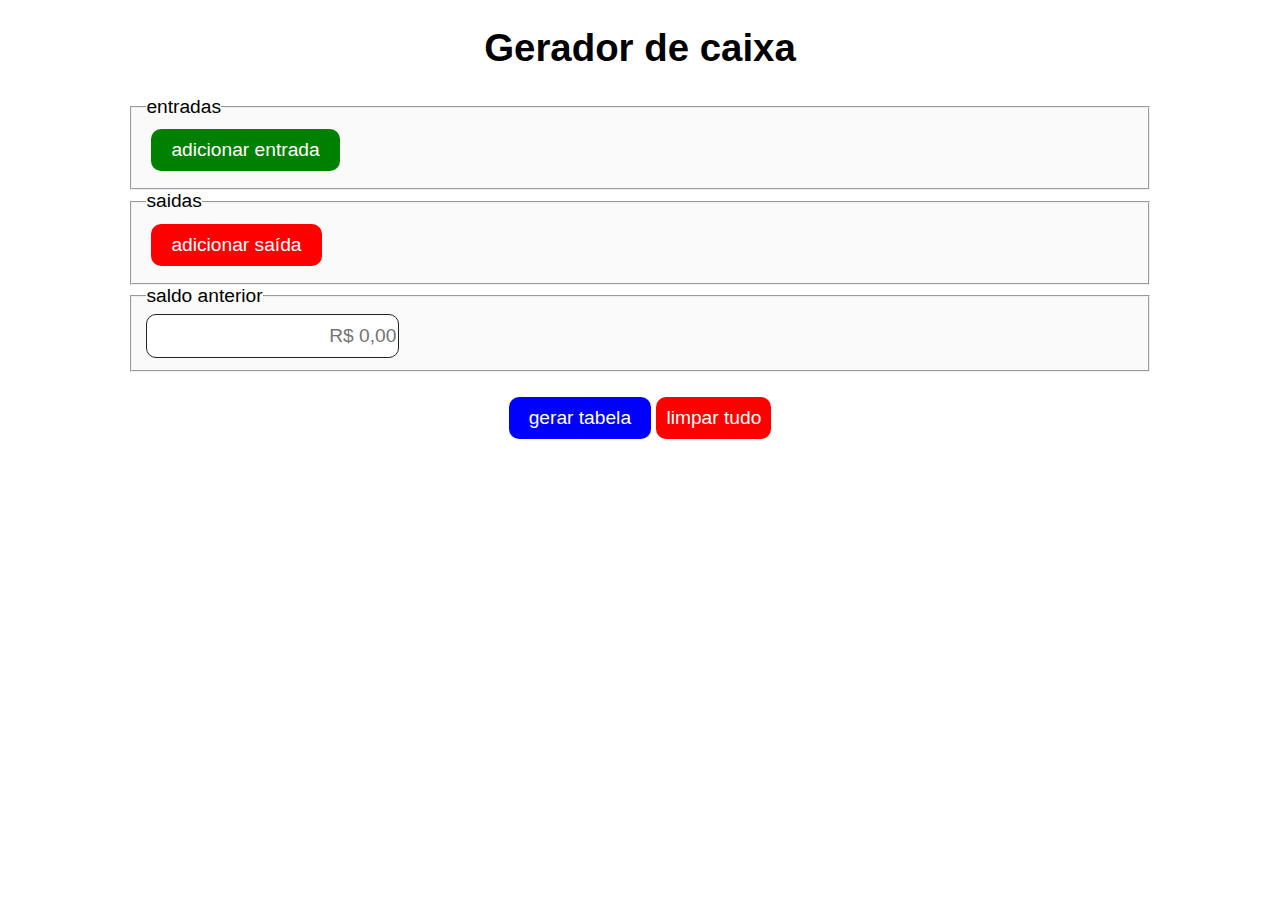
<file: index.html>
<!DOCTYPE html>
<html lang="pt-BR" manifest="manifest.appcache">
  <head>
    <meta charset="UTF-8" />
    <meta http-equiv="X-UA-Compatible" content="IE=edge" />
    <meta name="viewport" content="width=device-width, initial-scale=1.0" />
    <meta name="description" content="este programa visa orientar e auxiliar pessoas leigas a lidarem com suas finanças">
    <meta name="author" content="welbio dione">
    <link rel="stylesheet" href="src/normalize-min.css">
    <link rel="stylesheet" href="src/style.css">
    <link rel="shortcut icon" href="assets/logo.jpeg" type="image/x-icon">
    <title>Gerador de caixa</title>
  </head>
  <body>
    <header>
      <h1>Gerador de caixa</h1>
    </header>
    <main class="container">
      <div class="movement">
        <fieldset form="informations">
          <legend>entradas</legend>
          <div class="add-card"></div>
          <div class="set-entry"></div>
          <button id="add-entry" class="entry" onclick="addNewEntry()">adicionar entrada</button>
        </fieldset>
        <fieldset form="informations">
          <legend>saidas</legend>
          <div class="add-card-exit"></div>
          <div class="set-exit"></div>
          <button id="add-exit" class="back" onclick="addNewExit()">adicionar saída</button>
        </fieldset form="informations">
        <div class="previous-balance">
          <fieldSet informations>
            <legend>saldo anterior</legend>
          <input type="text" id="balance" placeholder="R$ 0,00"/>
          </fieldSet>
        </div>
        <div class="form">
          <button id="btn-calculate" type="submit" onclick="calculate()">gerar tabela</button>
          <button id="btn-reset" type="submit" onclick="openReset()">limpar tudo</button>
        </div>
      </div>
    </main>
    <div class="modal-shadow">
      <div class="modal">
        <p>Tem certeza que quer <span style="color: red">excluir</span> esse item?</p>
        <button onclick="deleteCard()" class="entry">confirmar</button>
        <button onclick="closeModal()" class="back">cancelar</button>
      </div>
    </div>
    <div class="modal-shadow m-reset">
      <div class="modal modal-reset">
        <p>Deseja <span style="color: red">excluir</span> todo o progresso?</p>
        <button onclick="reset()" class="entry">confirmar</button>
        <button onclick="closeReset()" class="back">cancelar</button>
      </div>
    </div>
    <div class="table-info">
      <table>
        <caption class="date-table"></caption>
        <thead>
          <tr>
            <th class="hidden"></th>
            <th>descrição</th>
            <th>entradas</th>
            <th>saídas</th>
          </tr>
        </thead>
        <tbody class="input-info">  
        </tbody>
      </table>
    </div>
    <div class="form">
      <button class="entry restart" onclick="restart()">reiniciar</button>
      <button class="entry save" onclick="print()">salvar</button>
    </div>
    <script src="./src/index.js"></script>
  </body>
</html>
</file>
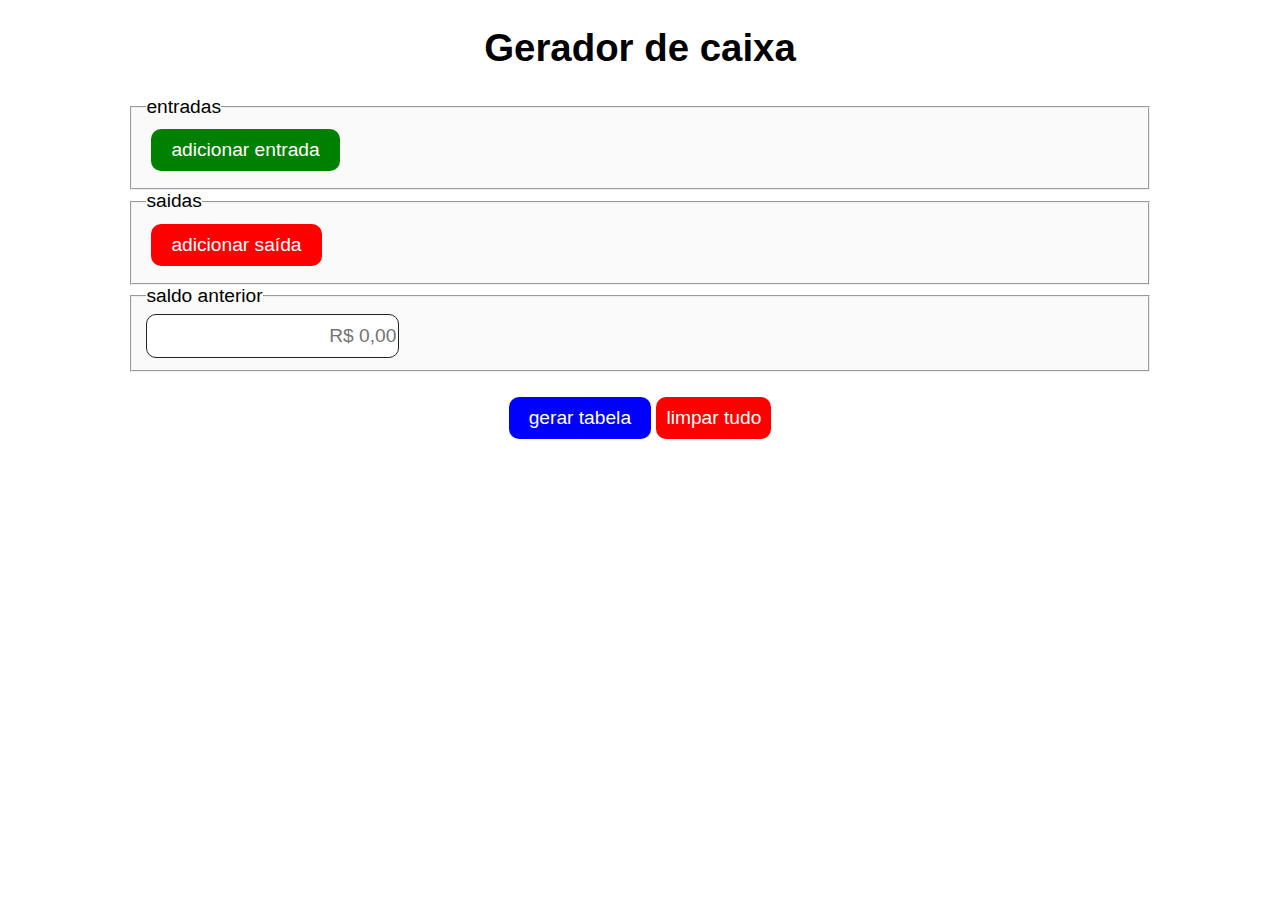
<file: offline-use/gerador-de-caixa.html>
<!DOCTYPE html>
<html lang="pt-BR" manifest="manifest.appcache">
  <head>
    <meta charset="UTF-8" />
    <meta http-equiv="X-UA-Compatible" content="IE=edge" />
    <meta name="viewport" content="width=device-width, initial-scale=1.0" />
    <meta name="description" content="este programa visa orientar e auxiliar pessoas leigas a lidarem com suas finanças">
    <meta name="author" content="welbio dione">
    <!-- normalize -->
    <style>
      /*! normalize.css v8.0.1 | MIT License | github.com/necolas/normalize.css */
html { line-height: 1.15; -webkit-text-size-adjust: 100%; text-size-adjust: 100%; }
body { margin: 0; }
main { display: block; }
h1 { font-size: 2em; margin: 0.67em 0; }
hr { box-sizing: content-box; height: 0; overflow: visible; }
pre { font-family: monospace, monospace; font-size: 1em; }
a { background-color: transparent; }
abbr[title] { border-bottom: none; text-decoration: underline; text-decoration: underline dotted; }
b, strong { font-weight: bolder; }
code, kbd, samp { font-family: monospace, monospace; font-size: 1em; }
small { font-size: 80%; }
sub, sup { font-size: 75%; line-height: 0; position: relative; vertical-align: baseline; }
sub { bottom: -0.25em; }
sup { top: -0.5em; } 
img { border-style: none; }
button, input, optgroup, select, textarea { font-family: inherit; font-size: 100%; line-height: 1.15; margin: 0; }
button, input { overflow: visible; }
button, select { text-transform: none; }
button, [type="button"], [type="reset"], [type="submit"] {appearance: button; }
button::-moz-focus-inner, [type="button"]::-moz-focus-inner, [type="reset"]::-moz-focus-inner, [type="submit"]::-moz-focus-inner { border-style: none; padding: 0; }
button:-moz-focusring, [type="button"]:-moz-focusring, [type="reset"]:-moz-focusring, [type="submit"]:-moz-focusring { outline: 1px dotted ButtonText; }
fieldset { padding: 0.35em 0.75em 0.625em; }
legend { box-sizing: border-box; color: inherit; display: table; max-width: 100%; padding: 0; white-space: normal; }
progress { vertical-align: baseline; }
textarea { overflow: auto; }
[type="checkbox"], [type="radio"] { box-sizing: border-box; padding: 0; }
[type="number"]::-webkit-inner-spin-button, [type="number"]::-webkit-outer-spin-button { height: auto; }
[type="search"] { appearance: textfield; outline-offset: -2px; }
[type="search"]::-webkit-search-decoration { -webkit-appearance: none; }
::-webkit-file-upload-button { -webkit-appearance: button; font: inherit; }
details { display: block; }
summary { display: list-item; }
template { display: none; }
[hidden] { display: none; }
    </style>
    <!-- style.css -->
    <style>
      :root {
  --entry-bg : #8fffa7;
  --entry-color: #0f2f16;
  --exit-bg: #ff8f8f;
  --exit-color: #2f1010;
  --entry: #008000;
  --exit: #ff0000;
  --calculate-save: #0000ff;
  --entry-disabled: #829782;
  --exit-disabled: #e6b0b0;
  --dark: #232323;
  --card-bg: #fafafa;
  --light-text: #ffffff;
  --dark-text: #101010;
  --modal-bg: #eaeaea;
  --modal-shadow: #000000a3;
  --modal-border: #686868;
  --table-border: #C0C0C0;
  --table-head: #F0F0F0;
}

body {
  font-family: Arial, Helvetica, sans-serif;
  position: relative;
  font-size: 1.2rem;
}
header {
  text-align: center;
}
.page-title {
  font: 2rem;
}
input {
  height: 40px;
  border-radius: 10px;
  border: solid 1px var(--dark);
  outline: none;
  text-align: right;
}
.container {
  margin: 0 10vw;
}
fieldset {
  background: var(--card-bg);
}
.entry {
  margin: 5px;
  padding: 10px 20px;
  background: var(--entry);
  border: none;
  border-radius: 10px;
  color: var(--light-text);
}
.entry:disabled {
  background: var(--entry-disabled);
}
.back {
  padding: 10px 20px;
  background: var(--exit);
  border: none;
  border-radius: 10px;
  color: var(--light-text);
  margin: 5px
}
.back:disabled {
  background: var(--exit-disabled);
}
.card-entry {
  background: var(--entry-bg);
  border: solid 1px var(--entry-color);
  color: var(--entry-color);
  display: flex;
  justify-content: space-between;
  align-items: center;
  margin: 5px;
  padding: 5px;
  border-radius: 10px;
  font-size: 1.1rem;
  box-sizing: border-box;
}
.card-exit {
  background: var(--exit-bg);
  border: solid 1px var(--exit-color);
  color: var(--exit-color);
  display: flex;
  justify-content: space-between;
  align-items: center;
  margin: 5px;
  padding: 5px;
  border-radius: 10px;
}
#btn-calculate {
  background: var(--calculate-save);
  color: var(--light-text);
  padding: 10px 20px;
  border: none;
  border-radius: 10px;
}
#btn-reset {
  background: var(--exit);
  color: var(--light-text);
  border: none;
  border-radius: 10px;
  padding: 10px;
}
#btn-calculate, #btn-reset {
  margin: 10px 0;
}
.form {
  text-align: center;
  margin: 15px;
}
.close {
  width: 40px;
  transition: .4s ease;
}
.close:hover {
  filter: invert(11%) sepia(72%) saturate(6689%) hue-rotate(358deg) brightness(111%) contrast(113%);
}
.modal {
  background: var(--modal-bg);
  text-align: center;
  border: solid 1px var(--modal-border);
  border-radius: 10px;
  position: fixed;
  padding: 20px;
  position: fixed;
  top: 50%;
  left: 50%;
  transform: translate(-50%, -50%);
  display: none;
  z-index: 100;
}
.modal-shadow {
  width:100%;
  height: 100%;
  position: fixed;
  z-index: 10;
  top: 0;
  left: 0;
  background: var(--modal-shadow);
  display: none;
}
.buttons-add {
  display: flex;
  justify-content: space-between;
  align-items: center;
  width: 100%;
}
._entry input, .exit input {
  margin: 10px 0;
  text-align: center;
}
.save {
  background: var(--calculate-save);
  display: none;
}
.remove {
  display: none;
}
.select {
  display: block;
}
.table-info {
  display: flex;
  justify-content: center;
}
table {
  border-collapse: collapse;
  display: none;
}
table th {
  border:1px solid var(--table-border);
  padding:10px;
  background: var(--table-head);
}
table td {
  border:1px solid var(--table-border);
  padding:10px;
}
.table-head {
  background: var(--table-head);
}
.table-red {
  background: var(--exit-bg);
  color: var(--exit-color);
}
.table-green {
  background: var(--entry-bg);
  color: var(--entry-color);
}
.restart {
  display: none;
  text-align: center;
}

/* responsividade */
@media screen and (max-width: 600px) {
  .modal {
    width: 70vw;
  }
}
@media screen and (max-width: 390px) {
  .page-title {
    font-size: 1.4rem;
  }
  input {
    width: 100%;
  }
  .table-info {
    font-size: .8rem;
  }
  .back, .entry, #btn-calculate, #btn-reset {
    padding: 10px 10px;
    font-size: 1rem;
    height: 40px;
  }
  table th, table td {
    padding: 5px;
  }
}
    </style>
    <link rel="shortcut icon" href="assets/logo.jpeg" type="image/x-icon">
    <title>Gerador de caixa</title>
  </head>
  <body>
    <header>
      <h1>Gerador de caixa</h1>
    </header>
    <main class="container">
      <div class="movement">
        <fieldset form="informations">
          <legend>entradas</legend>
          <div class="add-card"></div>
          <div class="set-entry"></div>
          <button id="add-entry" class="entry" onclick="addNewEntry()">adicionar entrada</button>
        </fieldset>
        <fieldset form="informations">
          <legend>saidas</legend>
          <div class="add-card-exit"></div>
          <div class="set-exit"></div>
          <button id="add-exit" class="back" onclick="addNewExit()">adicionar saída</button>
        </fieldset form="informations">
        <div class="previous-balance">
          <fieldSet informations>
            <legend>saldo anterior</legend>
          <input type="text" id="balance" placeholder="R$ 0,00"/>
          </fieldSet>
        </div>
        <div class="form">
          <button id="btn-calculate" type="submit" onclick="calculate()">gerar tabela</button>
          <button id="btn-reset" type="submit" onclick="openReset()">limpar tudo</button>
        </div>
      </div>
    </main>
    <div class="modal-shadow">
      <div class="modal">
        <p>Tem certeza que quer <span style="color: red">excluir</span> esse item?</p>
        <button onclick="deleteCard()" class="entry">confirmar</button>
        <button onclick="closeModal()" class="back">cancelar</button>
      </div>
    </div>
    <div class="modal-shadow m-reset">
      <div class="modal modal-reset">
        <p>Deseja <span style="color: red">excluir</span> todo o progresso?</p>
        <button onclick="reset()" class="entry">confirmar</button>
        <button onclick="closeReset()" class="back">cancelar</button>
      </div>
    </div>
    <div class="table-info">
      <table>
        <caption class="date-table"></caption>
        <thead>
          <tr>
            <th class="hidden"></th>
            <th>descrição</th>
            <th>entradas</th>
            <th>saídas</th>
          </tr>
        </thead>
        <tbody class="input-info">  
        </tbody>
      </table>
    </div>
    <div class="form">
      <button class="entry restart" onclick="restart()">reiniciar</button>
      <button class="entry save" onclick="print()">salvar</button>
    </div>
    <script>
      let values = {
  entry: [],
  exit: [],
  desExit: [],
  desEntry: [],
  previous: 0,
  sum: 0,
  total: 0,
};

let contEntry = 0,
  contExit = 0;

// entradas---------------------------------------------------------
const createNewEntry = document.querySelector(".set-entry"),
  cardEntry = document.querySelector(".add-card"),
  disabledOrEnabledEntry = document.querySelector("#add-entry");

let descriptionEntry, valueEntry;

function addNewEntry() {
  createNewEntry.innerHTML = `
  <div class="modal-shadow">
    <div class="_entry modal">
      <h4>Adicionar <span style="color: green;">entrada</span></h4>
      <input type="text" id="entry-description" placeholder="descrição"/> <br>
      <input type="text" id="entry-value" class="money" placeholder="R$ 0,00"/"> <br>
      <div class="buttons-add">
        <button onclick="addEntry()" class="entry">adicionar</button>
        <button onclick="removeEntry()" class="back">cancelar</button>
      </div>
    </div>
  </div>`;

  document.querySelector("._entry").classList.add("select");
  document.querySelector(".modal-shadow").classList.add("select");
  disabledOrEnabledEntry.disabled = true;
  const inputValue = document.querySelector("#entry-value");
  const inputDes = document.querySelector("#entry-description");
  inputDes.focus();

  // validação do input R$ 0,00
  const inputMoney = document.querySelector(".money");
  inputMoney.addEventListener("input", () => {
    let valor = inputMoney.value;
    valor = valor.replace(/[^\d]/g, "");

    let valorEmCentavos = Number(valor) / 100;
    valor = valorEmCentavos.toLocaleString("pt-BR", {
      minimumFractionDigits: 2,
      maximumFractionDigits: 2,
    });
    inputMoney.value = valor;
  });

  document.addEventListener("keydown", (event) => {
    if (event.key === "Enter") {
      if (inputValue !== document.activeElement) {
        inputValue.focus();
      } else {
        addEntry();
      }
    }
    if (event.key === 'Escape') {
      removeEntry()
    }
  });
}

function addEntry() {
  valueEntry = document.querySelector("#entry-value").value;
  values.entry.push(+valueEntry.replace(".", "").replace(",", "."));

  descriptionEntry = document.querySelector("#entry-description").value;
  values.desEntry.push(descriptionEntry);

  disabledOrEnabledEntry.disabled = false;
  createNewEntry.innerHTML = "";
  cardEntry.innerHTML += `<div class="card-entry entry${contEntry}">
  <p><b>${descriptionEntry}</b>${descriptionEntry === "" ? "" : ": R$ "}
  ${valueEntry === '' ? '0,00': valueEntry}</p>
  <p onclick="openModal(this)">❌</p>
  </div>`;
  contEntry++;
}

function removeEntry() {
  createNewEntry.innerHTML = "";
  disabledOrEnabledEntry.disabled = false;
}

function openReset() {
  document.querySelector(".m-reset").classList.add("select");
  document.querySelector(".modal-reset").classList.add("select");

  document.addEventListener('keydown', event => {
    if (event.key === 'Enter') {
      reset()
    } 
    if (event.key === 'Escape') {
      closeReset()
    }
  })
}

function closeReset() {
  document.querySelector(".m-reset").classList.remove("select");
  document.querySelector(".modal-reset").classList.remove("select");
}

function reset() {
  window.location.replace(window.location.href);
}

// saidas--------------------------------------------------------------------
const createNewExit = document.querySelector(".set-exit"),
  cardExit = document.querySelector(".add-card-exit"),
  disabledOrEnabledExit = document.querySelector("#add-exit");

let descriptionExit, valueExit;

function addNewExit() {
  createNewExit.innerHTML = `
  <div class="modal-shadow">
    <div class="exit modal">
      <h4>Adicionar <span style="color: red;">saída</span></h4>
      <input type="text" id="exit-description" placeholder="descrição"/> <br>
      <input type="text" id="exit-value" class="money" placeholder="R$ 0,00"/> <br>
      <div class="buttons-add">
        <button onclick="addExit()" class="entry">adicionar</button>
        <button onclick="removeExit()" class="back">cancelar</button>
      </div>
    </div>
  </div>`;

  document.querySelector(".exit").classList.add("select");
  document.querySelector(".modal-shadow").classList.add("select");
  const inputValue = document.querySelector("#exit-value");
  const inputDes = document.querySelector("#exit-description");
  inputDes.focus();
  disabledOrEnabledExit.disabled = true;

  // validação do input R$ 0,00
  const inputMoney = document.querySelector(".money");
  inputMoney.addEventListener("input", () => {
    let valor = inputMoney.value;
    valor = valor.replace(/[^\d]/g, "");

    let valorEmCentavos = Number(valor) / 100;
    valor = valorEmCentavos.toLocaleString("pt-BR", {
      minimumFractionDigits: 2,
      maximumFractionDigits: 2,
    });
    inputMoney.value = valor;
  });

  document.addEventListener("keydown", (event) => {
    if (event.key === "Enter") {
      if (inputValue !== document.activeElement) {
        inputValue.focus();
      } else {
        addExit();
      }
    }
    if (event.key === 'Escape') {
      removeExit()
    }
  });
}

function addExit() {
  valueExit = document.querySelector("#exit-value").value;
  values.exit.push(+valueExit.replace(".", "").replace(",", "."));

  descriptionExit = document.querySelector("#exit-description").value;
  values.desExit.push(descriptionExit);

  disabledOrEnabledExit.disabled = false;

  createNewExit.innerHTML = "";
  cardExit.innerHTML += `<div class="card-exit exit${contExit}">
  <p><b>${descriptionExit}</b>${descriptionExit === "" ? "" : ": R$ "}
  ${valueExit === '' ? '0,00' : valueExit}</p>
  <p onclick="openModal(this)">❌</p>
  </div>`;
  contExit++;
}

// validação do input R$ 0,00
const inputMoney = document.querySelector("#balance");
inputMoney.addEventListener("input", () => {
  let valor = inputMoney.value;
  valor = valor.replace(/[^\d]/g, "");

  let valorEmCentavos = Number(valor) / 100;
  valor = valorEmCentavos.toLocaleString("pt-BR", {
    minimumFractionDigits: 2,
    maximumFractionDigits: 2,
  });
  inputMoney.value = valor;
});

function removeExit() {
  createNewExit.innerHTML = "";
  disabledOrEnabledExit.disabled = false;
}

function calculate() {
  // removendo os itens de entrada que o usuário excluiu entradas--------------
  const itensToRemoveEn = [];
  for (let i = 0; i < values.desEntry.length; i++) {
    let element = document.querySelector(`.entry${i}`);

    if (element.classList.contains("remove")) {
      itensToRemoveEn.push(i);
    }
  }

  for (let i = itensToRemoveEn.length - 1; i >= 0; i--) {
    const index = itensToRemoveEn[i];

    values.entry.splice(index, 1);
    values.desEntry.splice(index, 1);
  }

  // para as saídas----------------
  const itensToRemoveEx = [];
  for (let i = 0; i < values.desExit.length; i++) {
    let element = document.querySelector(`.exit${i}`);

    if (element.classList.contains("remove")) {
      itensToRemoveEx.push(i);
    }
  }

  for (let i = itensToRemoveEx.length - 1; i >= 0; i--) {
    const index = itensToRemoveEx[i];

    values.exit.splice(index, 1);
    values.desExit.splice(index, 1);
  }
  // --------------------------------------------------------------------------

  values.previous = +document.querySelector("#balance").value.replace('.', '').replace(',', '.');

  let sumExit = 0;
  for (let i = 0; i < values.entry.length; i++) {
    values.sum += values.entry[i];
  }

  for (let j = 0; j < values.exit.length; j++) {
    sumExit += values.exit[j];
  }

  values.total = values.sum - sumExit + values.previous;

  const date = new Date(),
    day = date.getDate(),
    month = date.getMonth() + 1,
    year = date.getFullYear(),
    dateTable = document.querySelector(".date-table");

  dateTable.innerHTML = `
  ${day < 10 ? `0${day}` : day}/${month < 10 ? `0${month}` : month}/${year}
  `;

  const result = document.querySelector(".input-info");
  const table = document.querySelector("table");
  const main = document.querySelector(".container");
  main.innerHTML = "";
  table.classList.add("select");
  for (let i = 0; i < values.desEntry.length; i++) {
    result.innerHTML += `
    <tr>
      <td></td>
      <td>${values.desEntry[i]}</td>
      <td class="table-green">${values.entry[i]
        .toFixed(2)
        .replace(".", ",")}</td>
      <td></td>
    </tr>
    `;
  }
  for (let j = 0; j < values.desExit.length; j++) {
    result.innerHTML += `<tr>
      <td></td>
      <td>${values.desExit[j]}</td>
      <td></td>
      <td class="table-red">${values.exit[j].toFixed(2).replace(".", ",")}</td>
    </tr>
    `;
  }

  result.innerHTML += `
  <tr>
    <td class="table-head"><b>saldo anterior</b></td>
    <td colspan=3>${values.previous.toFixed(2).replace(".", ",")}</td>
  </tr>
  <tr>
    <td class="table-head"><b>saldo atual</b></td>
    <td colspan=3>${values.total.toFixed(2).replace(".", ",")}</td>
  </tr>
  <tr>
    <td class="table-head"><b>para conferência</b></td>
    <td colspan=3>${(values.sum + values.previous)
      .toFixed(2)
      .replace(".", ",")}</td>
  </tr>
  <tr>
    <td class="table-head table-green">total de entradas</td>
    <td colspan=3 class="table-green">${values.sum
      .toFixed(2)
      .replace(".", ",")}</td>
  </tr>
  <tr>
    <td class="table-head table-red">total de saídas</td>
    <td colspan=3 class="table-red">${sumExit.toFixed(2).replace(".", ",")}</td>
  </tr>
  <tr class="table-rend">
    <td class="table-head ${
      values.sum - sumExit >= 0 ? "table-green" : "table-red"
    }">rendimento mensal</td>
    <td colspan=3 class="${
      values.sum - sumExit >= 0 ? "table-green" : "table-red"
    }">${(values.sum - sumExit).toFixed(2).replace(".", ",")}</td>
  </tr>
  `;

  document.querySelector(".restart").style.display = "inline";
  document.querySelector(".save").style.display = "inline";
}

let elementCard;
const modalShadow = document.querySelector(".modal-shadow"),
  modal = document.querySelector(".modal");

function openModal(e) {
  elementCard = e;

  modalShadow.style.display = "block";
  modal.style.display = "block";

  document.addEventListener('keydown', event => {
    if (event.key === 'Enter') {
      deleteCard()
    }
    if (event.key === 'Escape') {
      closeModal()
    }
  })
}

function closeModal() {
  modalShadow.style.display = "none";
  modal.style.display = "none";
}

function deleteCard() {
  modalShadow.style.display = "none";
  modal.style.display = "none";
  elementCard.parentElement.classList.add("remove");
}

function restart() {
  window.location.replace(window.location.href);
}

    </script>
  </body>
</html>
</file>
<file: src/style.css>
:root {
  --entry-bg : #8fffa7;
  --entry-color: #0f2f16;
  --exit-bg: #ff8f8f;
  --exit-color: #2f1010;
  --entry: #008000;
  --exit: #ff0000;
  --calculate-save: #0000ff;
  --entry-disabled: #829782;
  --exit-disabled: #e6b0b0;
  --dark: #232323;
  --card-bg: #fafafa;
  --light-text: #ffffff;
  --dark-text: #101010;
  --modal-bg: #eaeaea;
  --modal-shadow: #000000a3;
  --modal-border: #686868;
  --table-border: #C0C0C0;
  --table-head: #F0F0F0;
}

body {
  font-family: Arial, Helvetica, sans-serif;
  position: relative;
  font-size: 1.2rem;
}
header {
  text-align: center;
}
.page-title {
  font: 2rem;
}
input {
  height: 40px;
  border-radius: 10px;
  border: solid 1px var(--dark);
  outline: none;
  text-align: right;
}
.container {
  margin: 0 10vw;
}
fieldset {
  background: var(--card-bg);
}
.entry {
  margin: 5px;
  padding: 10px 20px;
  background: var(--entry);
  border: none;
  border-radius: 10px;
  color: var(--light-text);
}
.entry:disabled {
  background: var(--entry-disabled);
}
.back {
  padding: 10px 20px;
  background: var(--exit);
  border: none;
  border-radius: 10px;
  color: var(--light-text);
  margin: 5px
}
.back:disabled {
  background: var(--exit-disabled);
}
.card-entry {
  background: var(--entry-bg);
  border: solid 1px var(--entry-color);
  color: var(--entry-color);
  display: flex;
  justify-content: space-between;
  align-items: center;
  margin: 5px;
  padding: 5px;
  border-radius: 10px;
  font-size: 1.1rem;
  box-sizing: border-box;
}
.card-exit {
  background: var(--exit-bg);
  border: solid 1px var(--exit-color);
  color: var(--exit-color);
  display: flex;
  justify-content: space-between;
  align-items: center;
  margin: 5px;
  padding: 5px;
  border-radius: 10px;
}
#btn-calculate {
  background: var(--calculate-save);
  color: var(--light-text);
  padding: 10px 20px;
  border: none;
  border-radius: 10px;
}
#btn-reset {
  background: var(--exit);
  color: var(--light-text);
  border: none;
  border-radius: 10px;
  padding: 10px;
}
#btn-calculate, #btn-reset {
  margin: 10px 0;
}
.form {
  text-align: center;
  margin: 15px;
}
.close {
  width: 40px;
  transition: .4s ease;
}
.close:hover {
  filter: invert(11%) sepia(72%) saturate(6689%) hue-rotate(358deg) brightness(111%) contrast(113%);
}
.modal {
  background: var(--modal-bg);
  text-align: center;
  border: solid 1px var(--modal-border);
  border-radius: 10px;
  position: fixed;
  padding: 20px;
  position: fixed;
  top: 50%;
  left: 50%;
  transform: translate(-50%, -50%);
  display: none;
  z-index: 100;
}
.modal-shadow {
  width:100%;
  height: 100%;
  position: fixed;
  z-index: 10;
  top: 0;
  left: 0;
  background: var(--modal-shadow);
  display: none;
}
.buttons-add {
  display: flex;
  justify-content: space-between;
  align-items: center;
  width: 100%;
}
._entry input, .exit input {
  margin: 10px 0;
  text-align: center;
}
.save {
  background: var(--calculate-save);
  display: none;
}
.remove {
  display: none;
}
.select {
  display: block;
}
.table-info {
  display: flex;
  justify-content: center;
}
table {
  border-collapse: collapse;
  display: none;
}
table th {
  border:1px solid var(--table-border);
  padding:10px;
  background: var(--table-head);
}
table td {
  border:1px solid var(--table-border);
  padding:10px;
}
.table-head {
  background: var(--table-head);
}
.table-red {
  background: var(--exit-bg);
  color: var(--exit-color);
}
.table-green {
  background: var(--entry-bg);
  color: var(--entry-color);
}
.restart {
  display: none;
  text-align: center;
}

/* responsividade */
@media screen and (max-width: 600px) {
  .modal {
    width: 70vw;
  }
}
@media screen and (max-width: 390px) {
  .page-title {
    font-size: 1.4rem;
  }
  input {
    width: 100%;
  }
  .table-info {
    font-size: .8rem;
  }
  .back, .entry, #btn-calculate, #btn-reset {
    padding: 10px 10px;
    font-size: 1rem;
    height: 40px;
  }
  table th, table td {
    padding: 5px;
  }
}
</file>
